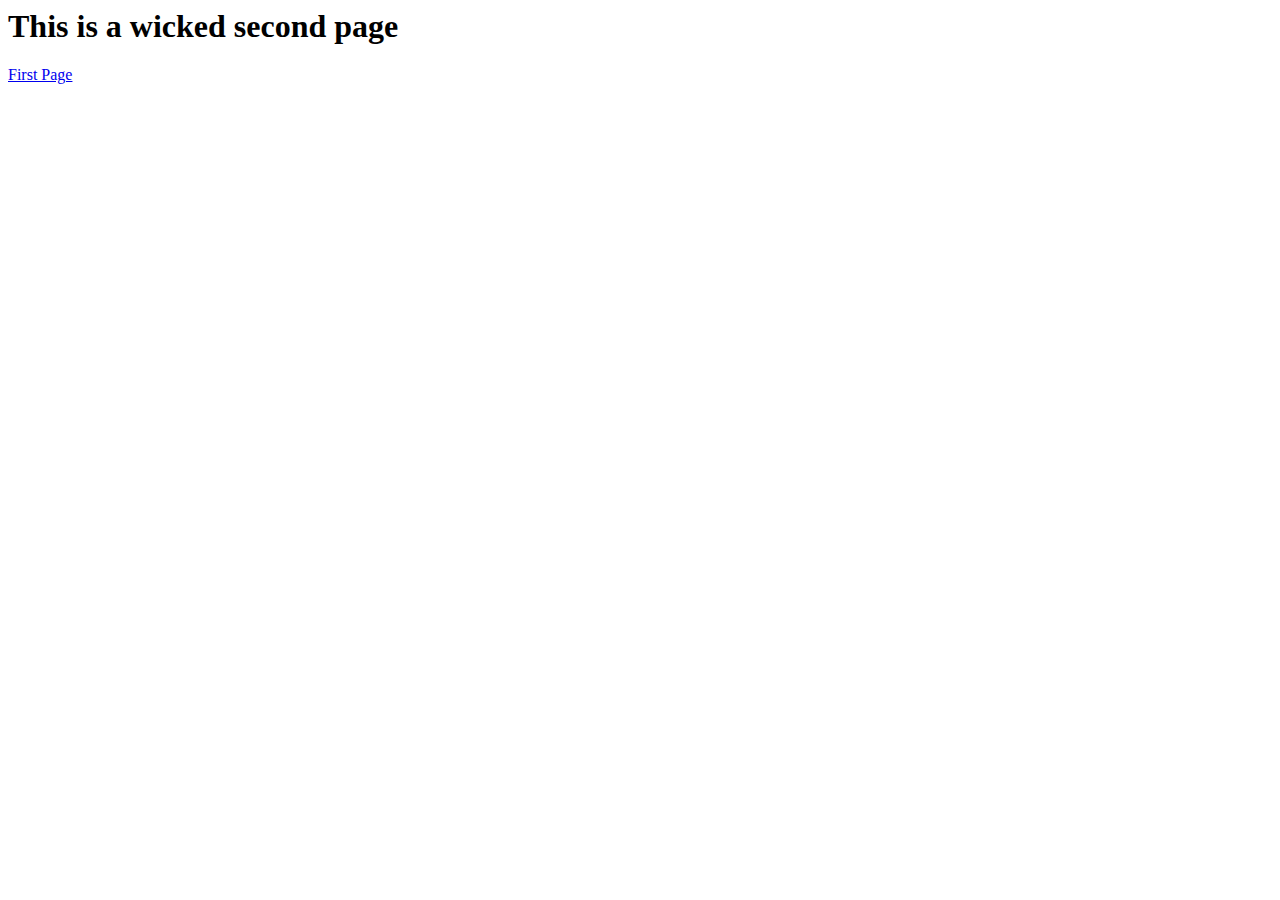
<file: about.html>
<html lang="en">
<head>
    <meta charset="UTF-8">
    <meta name="viewport" content="width=device-width, initial-scale=1.0">
    <meta http-equiv="X-UA-Compatible" content="ie=edge">
    <title>Document</title>
</head>
<body>
    <h1>This is a wicked second page</h1>
    <p><a href="index.html">First Page</a></p>
</body>
</html>
</file>
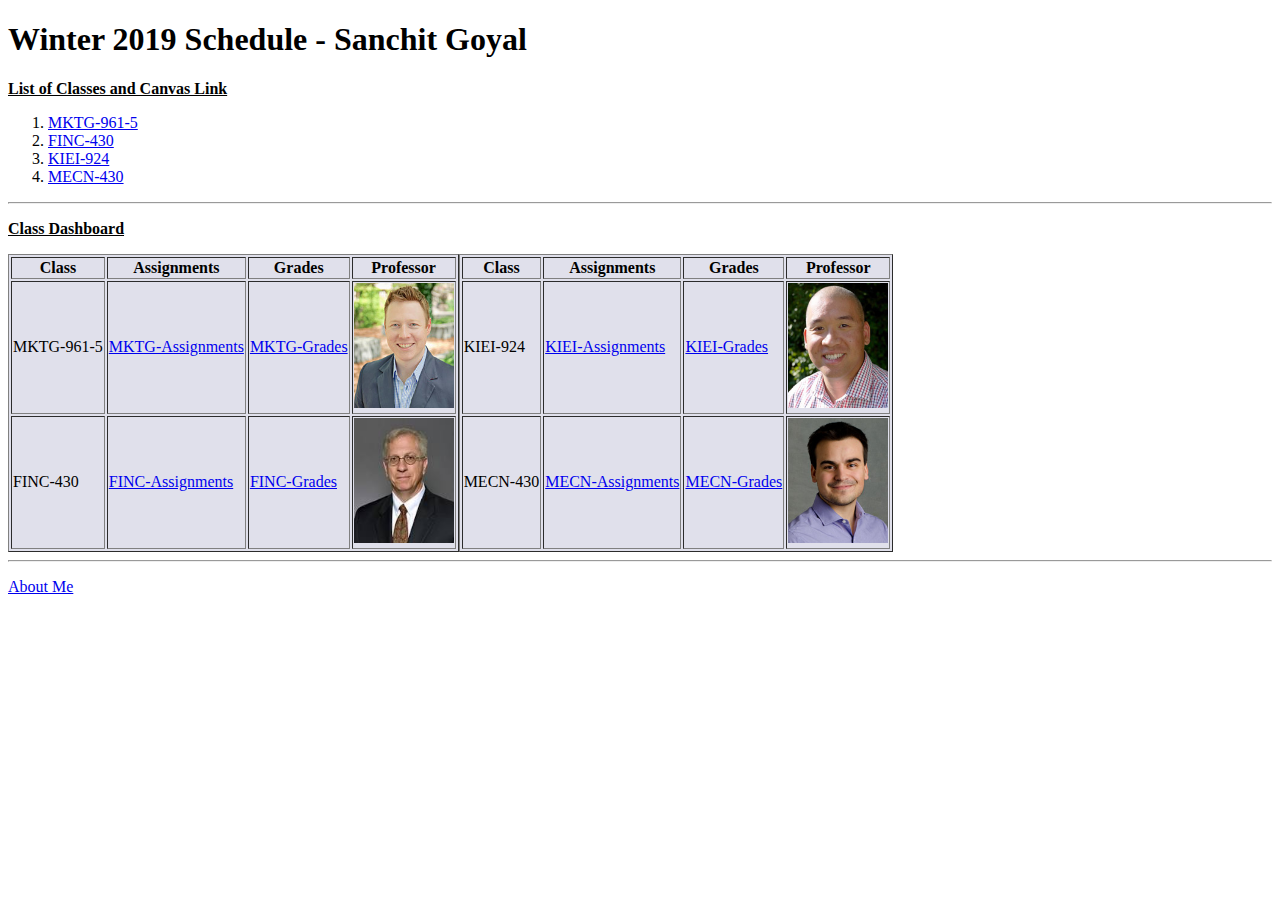
<file: Canvas Test.html>
<!DOCTYPE html>
<html>

<head><title>Sanchit's Winter 2019 Schedule</title>
<link rel="stylesheet" href="Styles.css"></head>
<body>
    <h1>Winter 2019 Schedule - Sanchit Goyal</h1>
    <p id="first"><b><u>List of Classes and Canvas Link</u></b></p>
    <p><ol>
        <li><a href="https://canvas.northwestern.edu/courses/82853">MKTG-961-5</a></li>
        <li><a href="https://canvas.northwestern.edu/courses/82709">FINC-430</a></li>
        <li><a href="https://canvas.northwestern.edu/courses/82779">KIEI-924</a></li>
        <li><a href="https://canvas.northwestern.edu/courses/89625">MECN-430</a></li>
            </ol></p>
    <hr>
    <p><b><u>Class Dashboard</u></b></p>
    <table class="table-1" style = "float:left" border="1" bgcolor="#e0e0eb">
        <tr>
            <th><b>Class</b></th>
            <th><b>Assignments</b></th>
            <th><b>Grades</b></th>
            <th><b>Professor</b></th>
        </tr>
        <tr>
            <td>MKTG-961-5</td>
            <td><a href="https://canvas.northwestern.edu/courses/82853/assignments">MKTG-Assignments</a></td>
            <td><a href="https://canvas.northwestern.edu/courses/82853/grades">MKTG-Grades</a></td>
            <td><img src="Sean Johnson.jpg" width="100" height="125"></td>
        </tr>
        <tr>
            <td>FINC-430</td>
            <td><a href="https://canvas.northwestern.edu/courses/82709/assignments">FINC-Assignments</a></td>
            <td><a href="https://canvas.northwestern.edu/courses/82709/grades">FINC-Grades</a></td>
            <td><img src="Robert Korajczyk.jpg" width="100" height="125"></td>
        </tr>
    </table>

    <table style = "float:center" border="1" bgcolor="#e0e0eb">
        <tr>
            <th><b>Class</b></th>
            <th><b>Assignments</b></th>
            <th><b>Grades</b></th>
            <th><b>Professor</b></th>
        </tr>
        <tr>
            <td>KIEI-924</td>
            <td><a href="https://canvas.northwestern.edu/courses/82779/assignments">KIEI-Assignments</a></td>
            <td><a href="https://canvas.northwestern.edu/courses/82779/grades">KIEI-Grades</a></td>
            <td><img src="Brian Eng.jpg" width="100" height="125"></td>
        </tr>
        <tr>
            <td>MECN-430</td>
            <td><a href="https://canvas.northwestern.edu/courses/89625/assignments">MECN-Assignments</a></td>
            <td><a href="https://canvas.northwestern.edu/courses/89625/grades">MECN-Grades</a></td>
            <td><img src="Nemanja Antic.jpg" width="100" height="125"></td>
        </tr>
    </table>
    <hr>
    <p><a href="about.html">About Me</a></p>
</body>
</html>
</file>
<file: Styles.css>
a.navbar-brand img{width: 40px;}
.carousel-inner{max-width: 40%;max-height: 40%;margin: auto; background-position: center;}
.col-lg-6 img{max-width: 100%;max-height: 100%;}
.col-lg-8 img{max-width: 100%;max-height: 100%;}
.col-lg-2 img{max-width: 100%;max-height: 100%;}
.col-lg-3 img{max-width: 100%;max-height: 100%;}
a1{font-size: 20px;padding-left: 130px;}
a2{font-size: 20px;padding-left: 140px;}
a3{font-size: 20px;padding-left: 130px;}
a4{font-size: 20px;padding-left: 100px;}
a5{font-size: 20px;padding-left: 310px;}
a6{font-size: 20px;padding-left: 295px;}
h4{font-size: 30px;}
.spacing{
    margin-bottom: 2%;
}
.jumbotron-text-alignment{
    position: relative;
    top: 100px;
}
.jumbotron-text-alignment-Colombia{
    position: relative;
    top: 135px;
}
.jumbotron-Colombia {
    /* add characteristics for the image; the 4 background ones below are typically always needed */
    background-image: url(Project1-Images/Colombia/Colombia-landing-page.JPG);
    background-repeat: no-repeat;
    background-size: 60%;
    background-position: center;
    height: 400px;
    padding-top: 1%;
    text-align: left;
    margin-bottom: 0%;
    /* better to do padding in % because that then fixes on devices automatically based on % instead of an absolute value */
}
.jumbotron {
    /* add characteristics for the image; the 4 background ones below are typically always needed */
    background-image: url(Project1-Images/Landing\ Page\ 2.png);
    background-repeat: no-repeat;
    background-size: 50%;
    background-position: center;
    height: 400px;
    padding-top: 1%;
    text-align: left;
    margin-bottom: 0%;
}
    /* better to do padding in % because that then fixes on devices automatically based on % instead of an absolute value */
</file>
